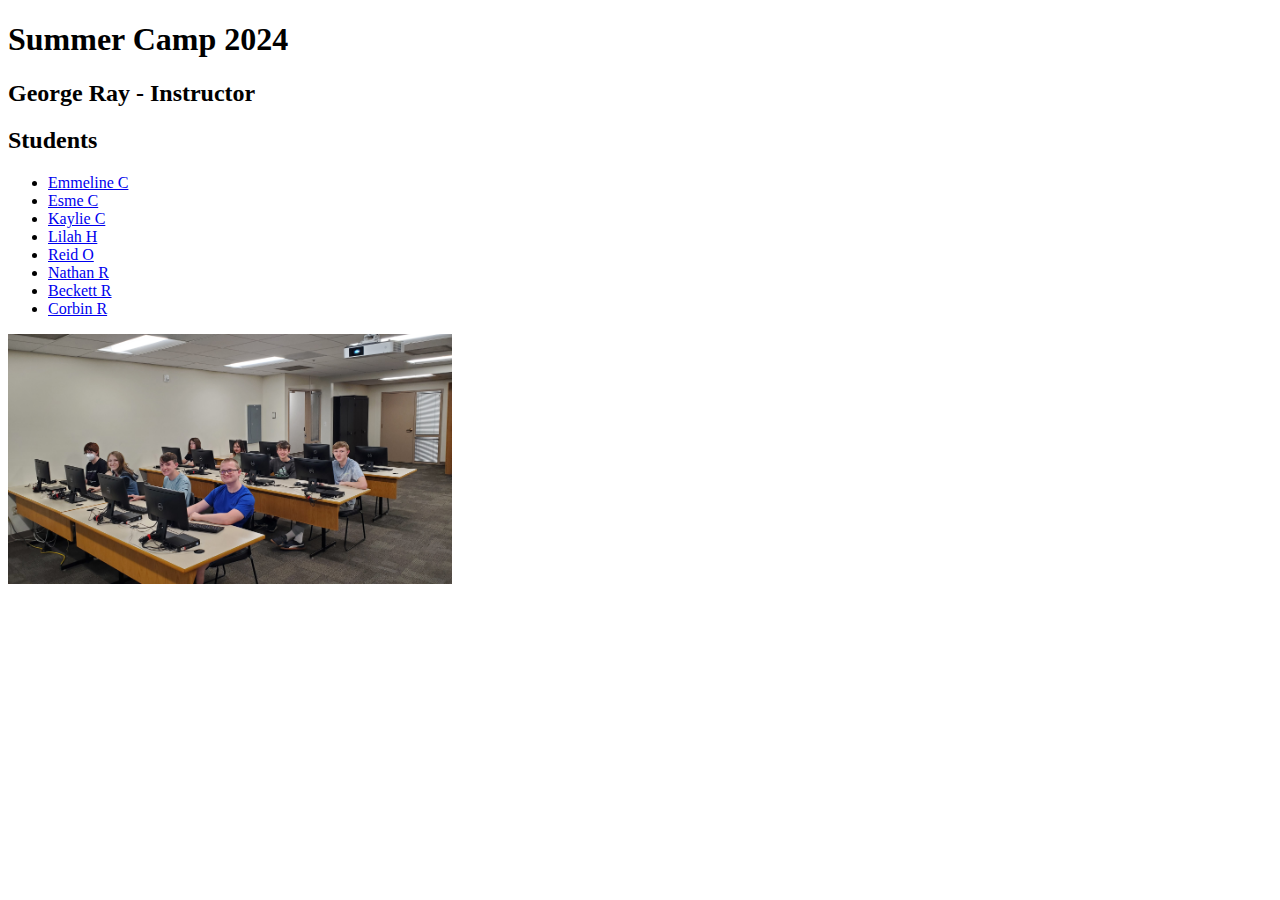
<file: index.html>
<!DOCTYPE html>
<html lang="en">
<head>
    <meta charset="UTF-8">
    <meta name="viewport" content="width=device-width, initial-scale=1.0">
    <title>George Ray</title>
</head>
<body>
    <h1>Summer Camp 2024</h1>
    <h2>George Ray - Instructor</h2>
    <h2>Students</h2>
    <ul>
        <li><a href="https://emmeline604.github.io">Emmeline C</a></li>
        <li><a href="https://ecav25.github.io">Esme C</a></li>
        <li><a href="https://krayzii.github.io">Kaylie C</a></li>
        <li><a href="https://Lilah4800.github.io">Lilah H</a></li>
        <li><a href="https://Burrito92024.github.io">Reid O</a></li>
        <li><a href="https://Booogyboooo2.github.io">Nathan R</a></li>
        <li><a href="https://25bray.github.io/">Beckett R</a></li>
        <li><a href="https://27cray.github.io">Corbin R</a></li>
    </ul>
    <img src="week1.jpg" alt="summer youth camp class" height=250">
</body>
</html>
</file>
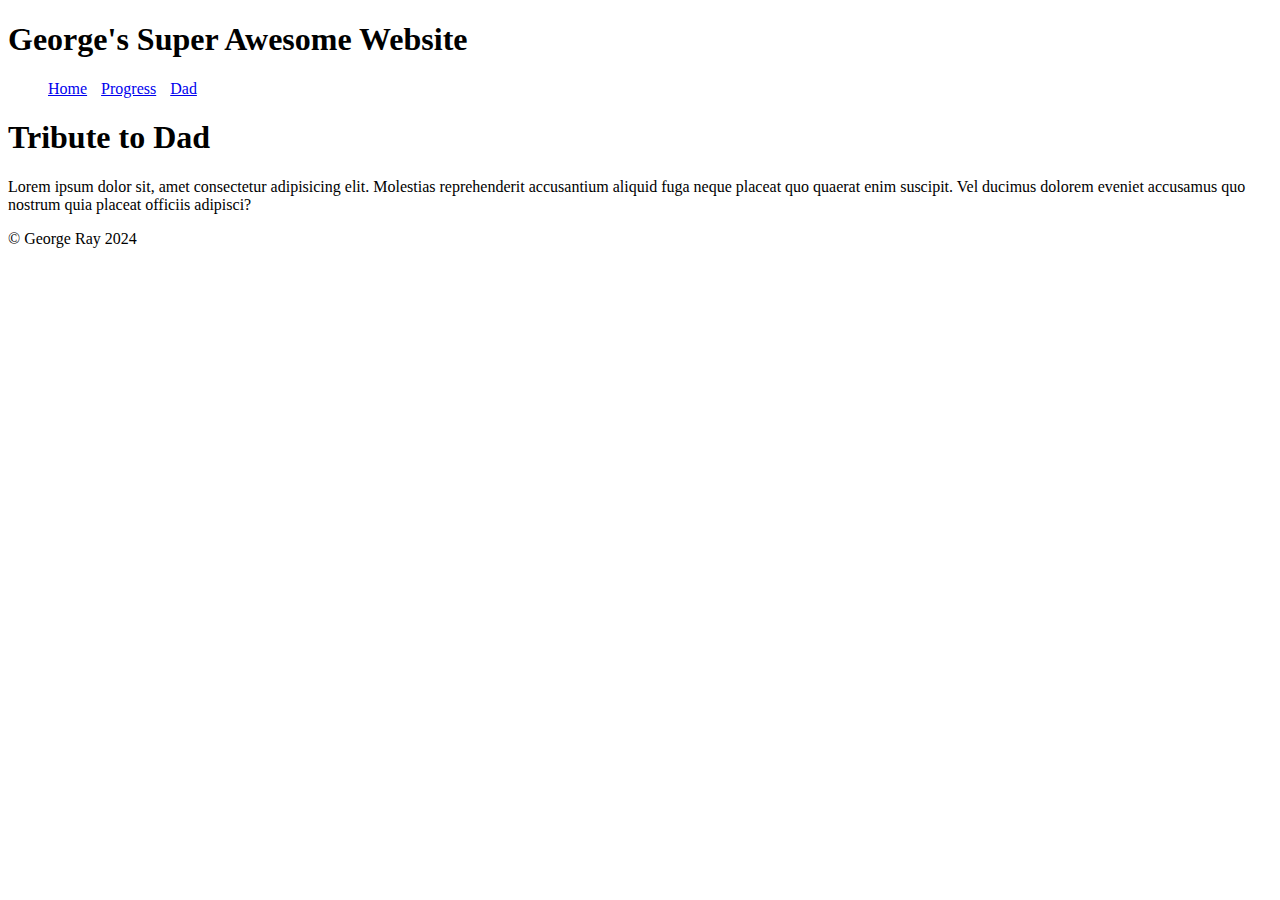
<file: dad.html>
<!DOCTYPE html>
<html lang="en">

<head>
    <meta charset="UTF-8">
    <meta name="viewport" content="width=device-width, initial-scale=1.0">
    <link href="stylesheet.css" rel="stylesheet">
    <title>Document</title>
</head>

<body>
    <header>
        <h1>George's Super Awesome Website</h1>
    </header>
    <nav>
        <ul>
            <li><a href="index.html">Home</a></li>
            <li><a href="progress.html">Progress</a></li>
            <li><a href="dad.html">Dad</a></li>
        </ul>
    </nav>
    <main>
        <h1>Tribute to Dad</h1>
        <p>Lorem ipsum dolor sit, amet consectetur adipisicing elit. Molestias reprehenderit accusantium aliquid fuga
            neque placeat quo quaerat enim suscipit. Vel ducimus dolorem eveniet accusamus quo nostrum quia placeat
            officiis adipisci?</p>
    </main>
    <footer>
        &copy; George Ray 2024
    </footer>
</body>

</html>
</file>
<file: stylesheet.css>
h2 {
    background-color: blue;
    color: yellow;
}
nav ul {
    list-style-type: none;
}

nav li {
    display: inline;
    margin-right: 10px;
}

#votelink{
    margin-top: 100px;
    color:white;
    height: 100px;
}
#votelink a {
    text-decoration: none;
    color: white;
}
</file>
